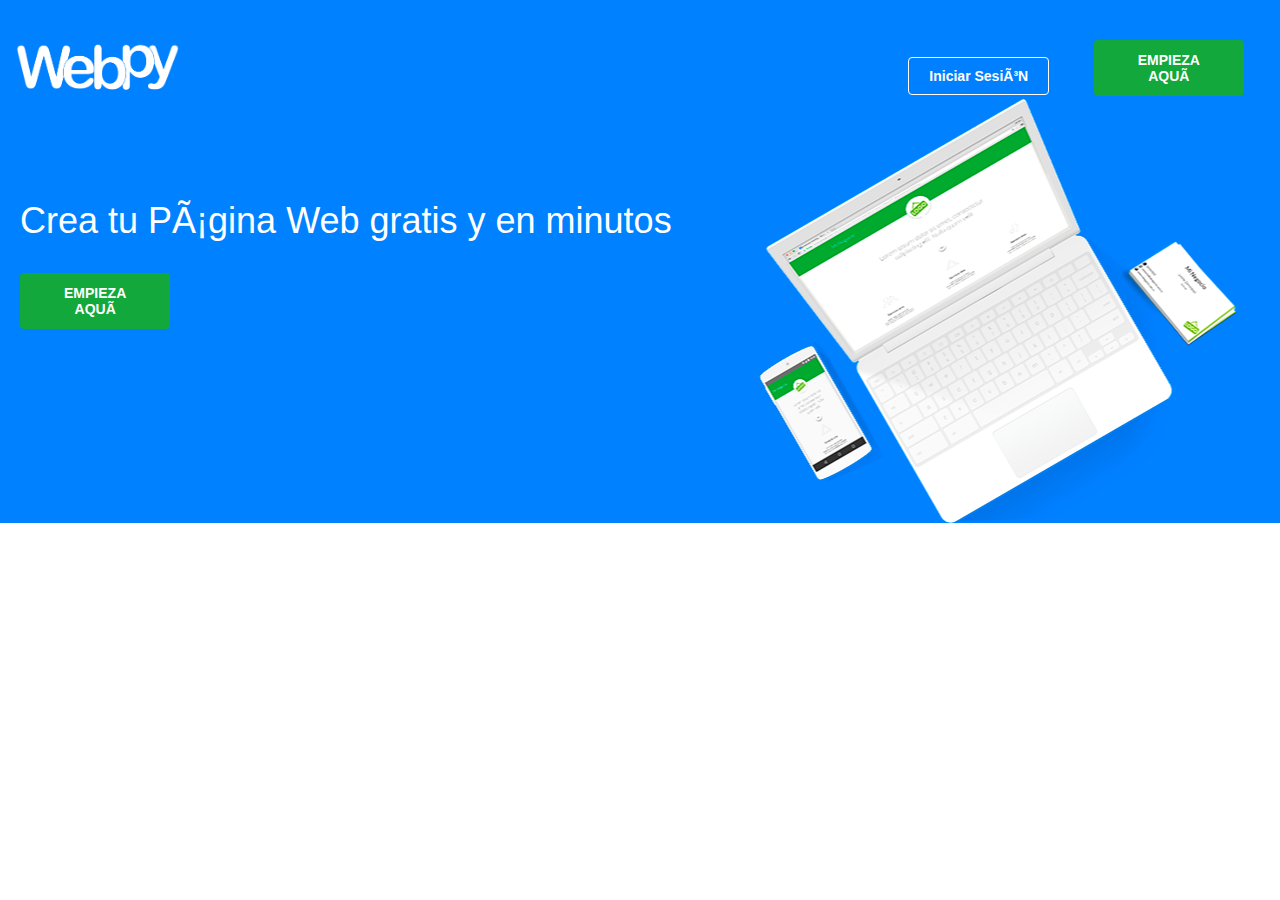
<file: Index.html>
<!DOCTYPE html>
<html lang="es">
<head>
  <meta charset "UTF-8">
  <title>Webpy Simplicamos la manera de hacer P&aacute;ginas Web</title>
  <link href="https://fonts.googleapis.com/css?family=Roboto" rel="stylesheet">
  <link rel="stylesheet" type="text/css" href="style.css">
  </head>
  <body>

      <div class="container">
        <ul>
          <div class="topleft">
          <img id="Companylogo" src="Images/CompanyLogo.png" alt="Webpy logo"/>
          </div>
          <div class="topright">
          <a href="#.html"><li class="button">Iniciar Sesión</li></a>
          <a href="app\app.html"><li class="button1">Empieza aquí</li></a>
        </div>
        </ul>
      </div>

    <div id="cover">
        <div class="center">
          <h1>Crea tu Página Web gratis y en minutos</h1>
          <div class="bottomleft">
          <a href="app\app.html"><li class="button1">Empieza aquí</li></a>
        </div>
        </div>
      </div>



</body>
</html>
</file>
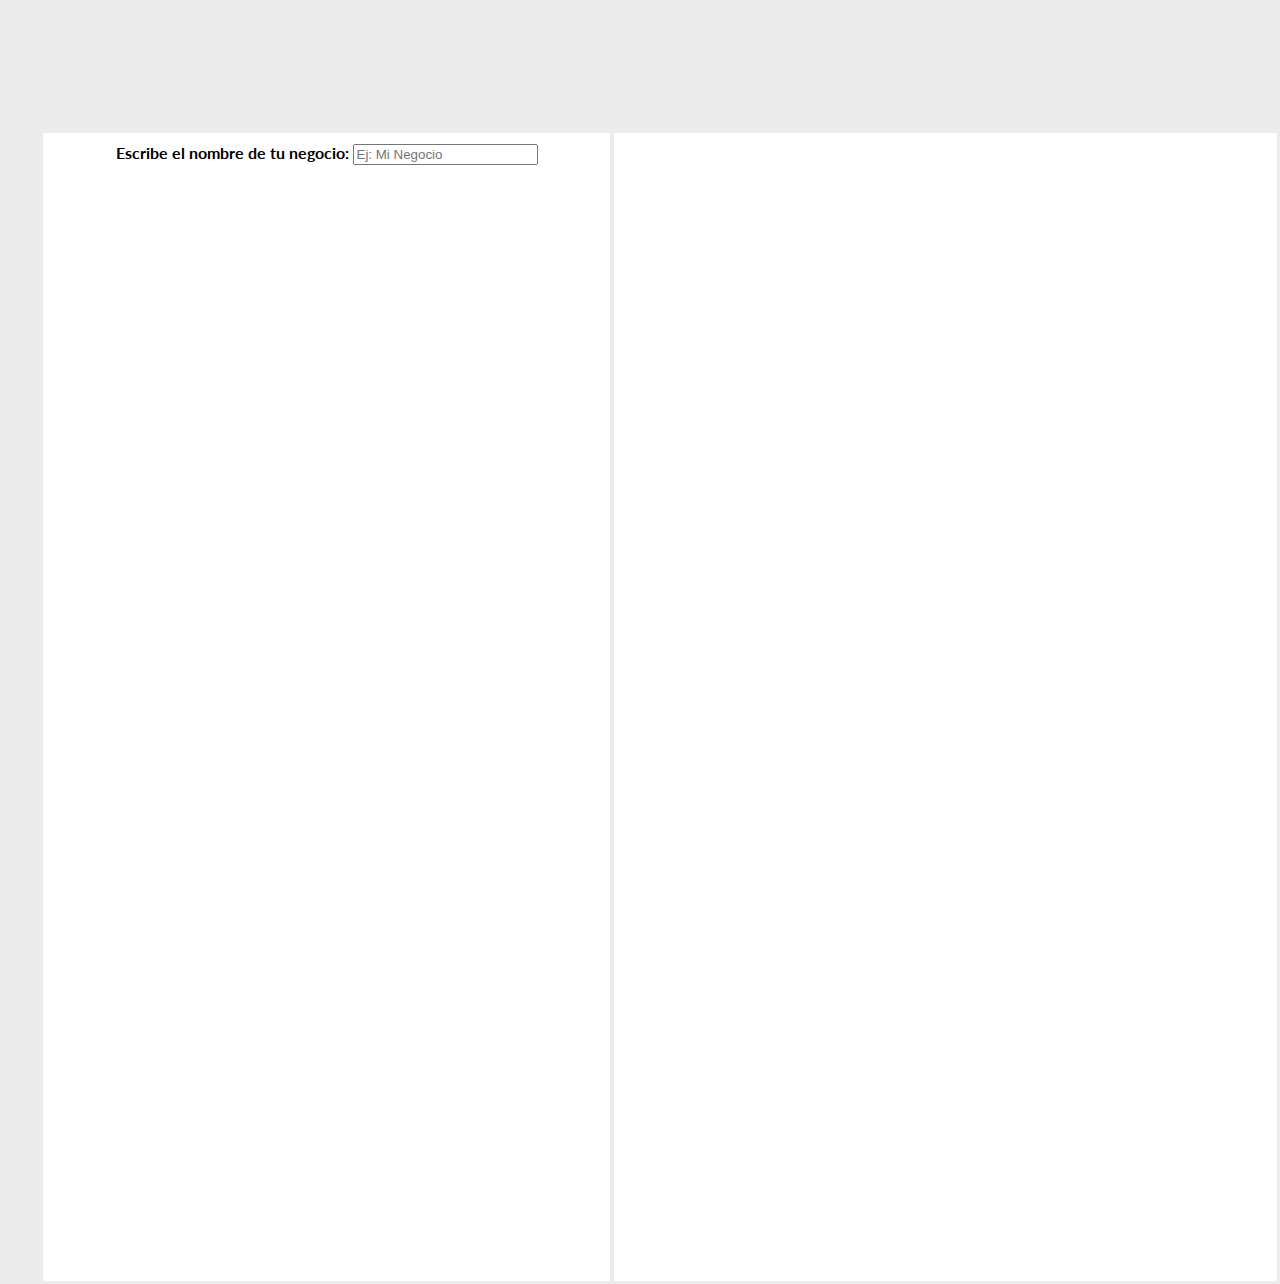
<file: app/app.html>
<!-- This is the page where the users fill the info of their businesses -->

<!DOCTYPE html>
<html lang="en" ng-app>

	<head>

		<!-- CSS Style -->
		<div class="logo"></div>​
		<link rel="stylesheet" type="text/css" href="styles\logo.css">
		<link rel="stylesheet" type="text/css" href="//fonts.googleapis.com/css?family=Lato" />
		<link rel="stylesheet" type="text/css" href="styles\appstyle.css">
		<!--		<script src="http://code.jquery.com/jquery-1.9.0.min.js"></script>-->

		<!-- Angular -->
				<script src="lib\angular.min.js"> </script>


	</head>

	<body>

		<div class="groupA">
			<table style="width:100%">
				<tr>
    			<th><div class="groupB">Escribe el nombre de tu negocio:
						<input type="text" ng-model="empresa" placeholder="Ej: Mi Negocio" />

				  </th>



    			<th><div class="groupC">{{empresa}}



				</th>

			</tr>




			</div>
			</div>
		</div>
			<!-- Javascript Input Forms-->

	<!--<div class="groupA">

		<div class='appform'><font color="white">input 1</font></div>
 			<input type='text' name='fname' class='input1' placeholder="Ej: Mi Negocio">
				<script type="text/javascript" src="appscript.js"></script>

		<div class='appform2'><font color="white">input 2</font></div>
 			<input type='text' name='fname' class='input2'>
				<script type="text/javascript" src="appscript.js"></script>

	</div>​-->

	</body>

</html>
</file>
<file: style.css>
body {

  background-color:  #FFF;
  margin: 0;
  padding: 0;
}

.container {
  position:relative;
}

.center{
  position:absolute;
  top:30%;
  width: 100%;
  text-align:center;
  font-size:36px;
}

.topleft {
  position:absolute;
  top: 8px;
  left: 16px;
  font-size:18px;
}

.topright {
  position:absolute;
  top:8px;
  right:16px;
  font-size:18px;
}

.bottomleft {
  position:absolute;
  top:100px;
  left: :16px;
  font-size:18px;
}

#Companylogo {
  width: 164px;
  height: 78px;
  position: absolute;
  text-align: left;
  /*padding: 32px 32px;*/
}

#cover {
  background: url("Images/HomeBackground.png") no-repeat bottom center;
  background-size: cover;
  background-attachment:scroll;
  height: 523px;
  position:absolute;
  top: 0px;
  width: 100%;
  z-index: -1;
}

.button {

    background-color: #0080FF; /* Blue */
    border: solid 1px #FFF; /* White */
    border-radius: 4px;
    padding: 10px 20px;
    text-align: center;
    text-decoration: none;
    display: inline-block;
    font-size: 14px;
    font-weight: bold;
}

.button1 {
    background-color: #12A83B; /* Green */
    border: solid 2px #12A83B; /* Green */
    border-radius: 4px;
    padding: 10px 20px;
    text-align: center;
    text-decoration: none;
    display: inline-block;
    font-size: 14px;
    text-transform: uppercase;
    font-weight: bold;
}


.navigation {
  overflow-y: auto;
  position: fixed;
  left: 0;
  top: 0;
  text-align: center;
  width: 100%;
  z-index: 10000;
}

ul {
  padding: 0;
}

li {
  color: #FFF;
  display: inline-block;
  font-family: 'Lato', sans-serif;
  font-size: 14px;
  font-weight: 300;
  margin: 16px 20px;
  text-transform:capitalize;
}

.cover-content {
  box-sizing: border-box;
  margin: 0 auto;
  position: relative;
  text-align: center;
  top: 280px;
  width: 70%;
}

h1 {
  color: #FFF;
  font-family: 'Lato', sans-serif;
  font-size: 36px;
  line-height: 60px;
  position:absolute;
  padding: 10px 20px;
  font-weight:lighter;
  text-align: left;
}

h2 {
  color: #FFF;
  font-family: 'Roboto', sans-serif;
  font-size: 23px;
  line-height: 60px;
  padding: 20px 10px;
  text-align: left;
}
</file>
